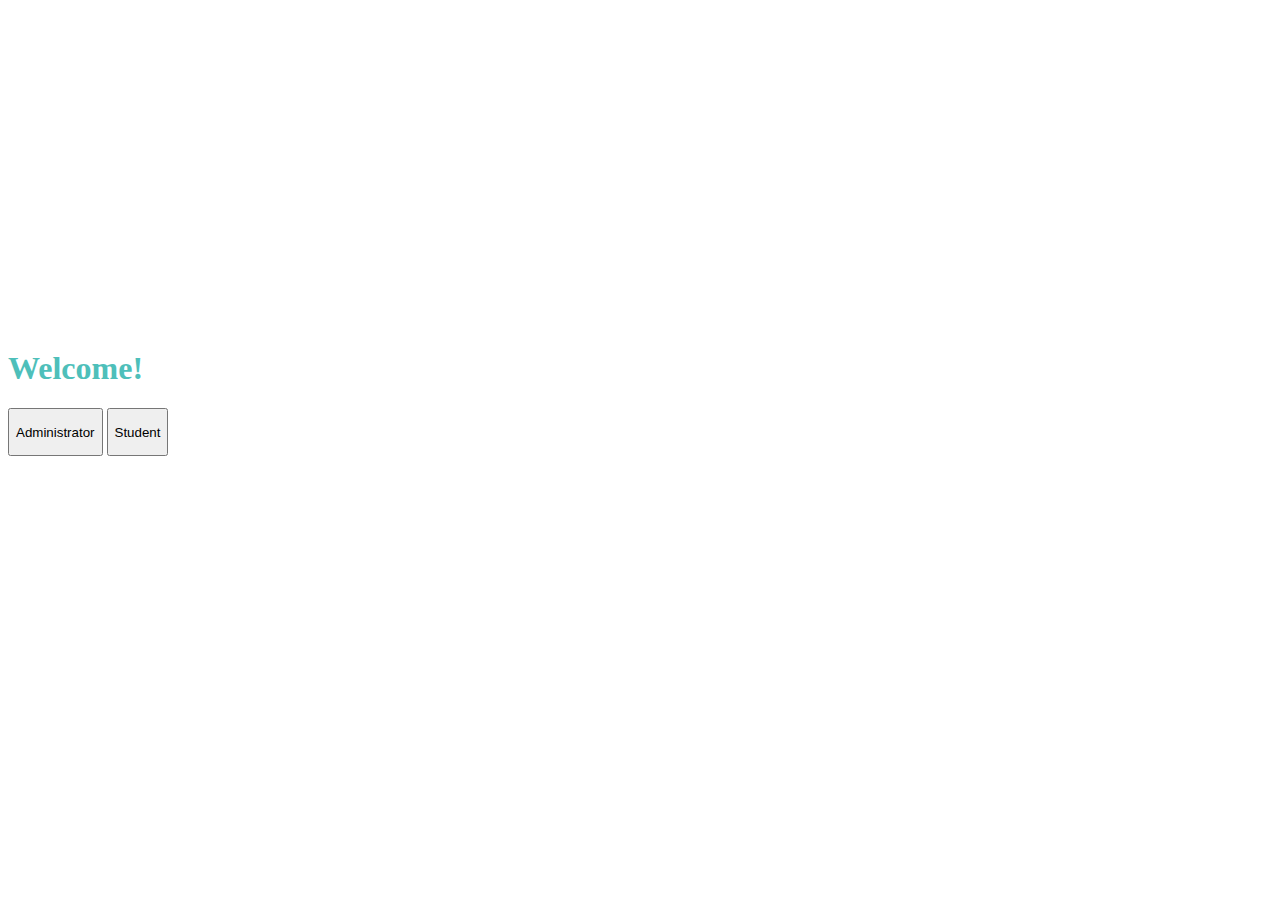
<file: index.html>
<!DOCTYPE html>
<html lang="en">
  <head>
    <meta charset="UTF-8" />
    <meta http-equiv="X-UA-Compatible" content="IE=edge" />
    <meta name="viewport" content="width=device-width, initial-scale=1.0" />
    <title>Document</title>
    <link rel="stylesheet" href="index.css" />
    <!-- CSS only -->
    <link
      href="https://cdn.jsdelivr.net/npm/bootstrap@5.1.3/dist/css/bootstrap.min.css"
      rel="stylesheet"
      integrity="sha384-1BmE4kWBq78iYhFldvKuhfTAU6auU8tT94WrHftjDbrCEXSU1oBoqyl2QvZ6jIW3"
      crossorigin="anonymous"
    />
  </head>
  <body>
    <div class="welcome card mx-md-5">
      <div class="row justify-content-around">
        <div class="col-auto mt-5 mb-2">
          <h1>Welcome!</h1>
        </div>
      </div>
      <div class="row justify-content-center">
        <button
          id="adminLogin"
          type="button"
          class="btn btn-outline-info col-4 m-1 m-sm-2 m-md-4"
        >
          <p class="h6">Administrator</p>
        </button>
        <button
          id="stuLogin"
          type="button"
          class="btn btn-outline-info col-4 m-1 m-sm-2 m-md-4"
        >
          <p class="h6">Student</p>
        </button>
      </div>
    </div>
    <script
      src="https://cdn.jsdelivr.net/npm/@popperjs/core@2.10.2/dist/umd/popper.min.js"
      integrity="sha384-7+zCNj/IqJ95wo16oMtfsKbZ9ccEh31eOz1HGyDuCQ6wgnyJNSYdrPa03rtR1zdB"
      crossorigin="anonymous"
    ></script>
    <script
      src="https://cdn.jsdelivr.net/npm/bootstrap@5.1.3/dist/js/bootstrap.min.js"
      integrity="sha384-QJHtvGhmr9XOIpI6YVutG+2QOK9T+ZnN4kzFN1RtK3zEFEIsxhlmWl5/YESvpZ13"
      crossorigin="anonymous"
    ></script>
    <script src="./index.js"></script>
  </body>
</html>
</file>
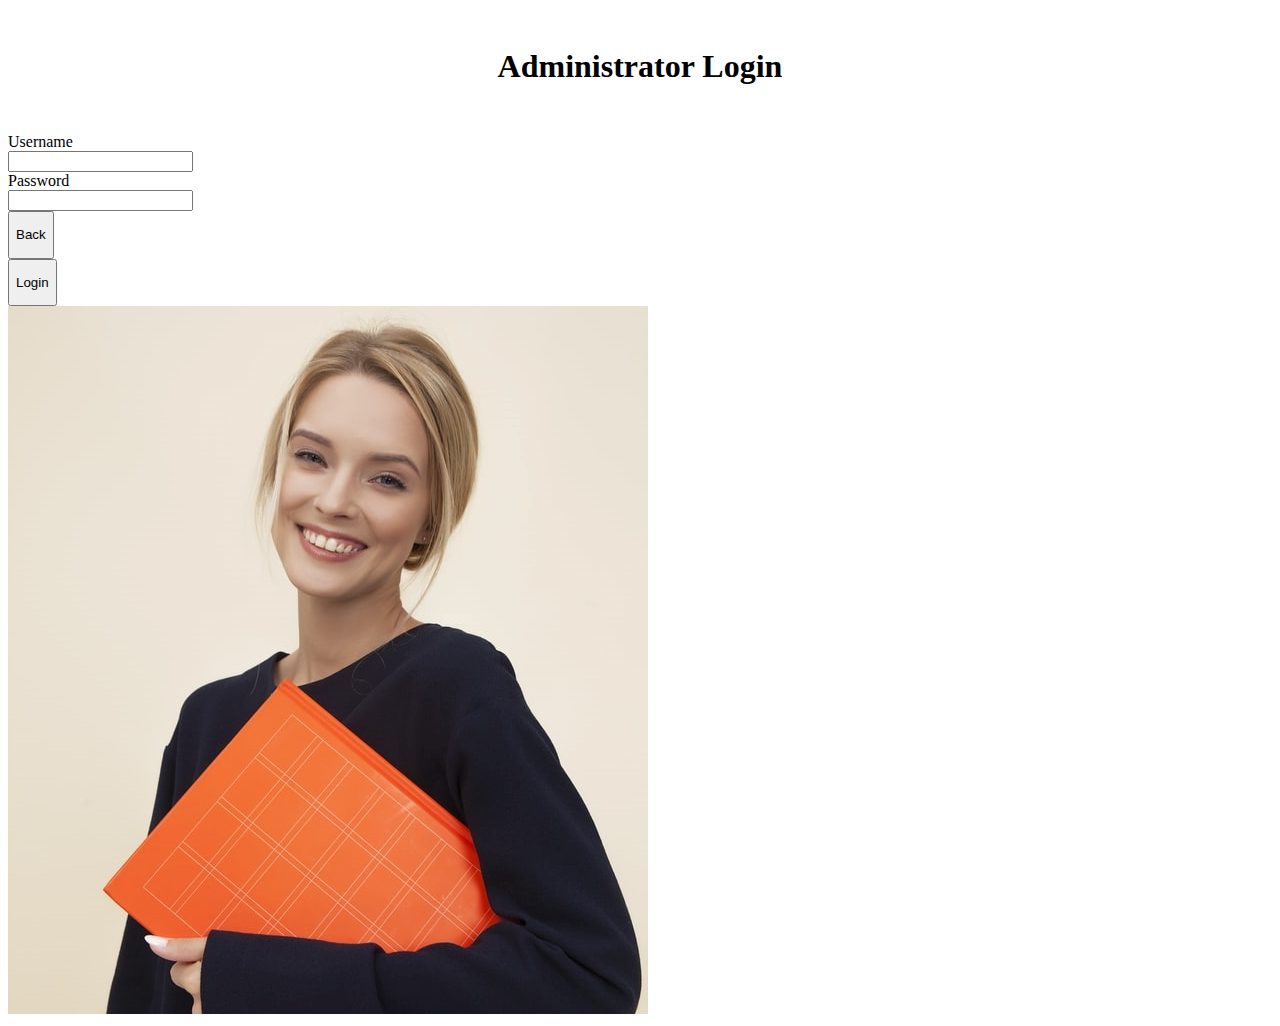
<file: pages/admin-login/admin-login.html>
<!DOCTYPE html>
<html lang="en">
  <head>
    <meta charset="UTF-8" />
    <meta http-equiv="X-UA-Compatible" content="IE=edge" />
    <meta name="viewport" content="width=device-width, initial-scale=1.0" />
    <title>Document</title>
    <!-- CSS only -->
    <link
      href="https://cdn.jsdelivr.net/npm/bootstrap@5.1.3/dist/css/bootstrap.min.css"
      rel="stylesheet"
      integrity="sha384-1BmE4kWBq78iYhFldvKuhfTAU6auU8tT94WrHftjDbrCEXSU1oBoqyl2QvZ6jIW3"
      crossorigin="anonymous"
    />
    <link rel="stylesheet" href="admin-login.css" />
  </head>
  <body>
    <div class="container card p-4 my-sm-4">
      <div class="row d-sm-flex">
        <div class="col-auto col-md-6 p-5">
          <div class="heading">
            <h1>Administrator Login</h1>
          </div>
          <div>
            <form>
              <div
                class="row align-items-center justify-content-center mb-3 p-3"
              >
                <div class="col-auto">
                  <label for="adminUsername" class="col-form-label"
                    >Username</label
                  >
                </div>
                <div class="col-auto">
                  <input type="text" id="adminUsername" class="form-control" />
                </div>
              </div>
              <div
                class="row align-items-center justify-content-center mb-3 p-3"
              >
                <div class="col-auto">
                  <label for="adminPassword" class="col-form-label"
                    >Password
                  </label>
                </div>
                <div class="col-auto">
                  <input
                    type="password"
                    id="adminPassword"
                    class="form-control"
                  />
                </div>
              </div>
              <div class="row justify-content-sm-center justify-content-center">
                <div class="col-auto">
                  <button
                    id="backBtnAdminLogin"
                    type="button"
                    class="btn btn-outline-info px-5 m-1"
                  >
                    <p class="h6">Back</p>
                  </button>
                </div>
                <div class="col-auto">
                  <button
                    id="adminLoginBtn"
                    type="button"
                    class="btn btn-outline-info px-5 m-1"
                  >
                    <p class="h6">Login</p>
                  </button>
                </div>
              </div>
            </form>
          </div>
        </div>

        <div class="col-auto col-md-6">
          <img src="../../images/stuLog.jpg" class="img-thumbnail" alt="stu" />
        </div>
      </div>
    </div>
    <!-- JavaScript Bundle with Popper -->
    <script
      src="https://cdn.jsdelivr.net/npm/bootstrap@5.1.3/dist/js/bootstrap.bundle.min.js"
      integrity="sha384-ka7Sk0Gln4gmtz2MlQnikT1wXgYsOg+OMhuP+IlRH9sENBO0LRn5q+8nbTov4+1p"
      crossorigin="anonymous"
    ></script>
    <script src="admin-login.js"></script>
  </body>
</html>
</file>
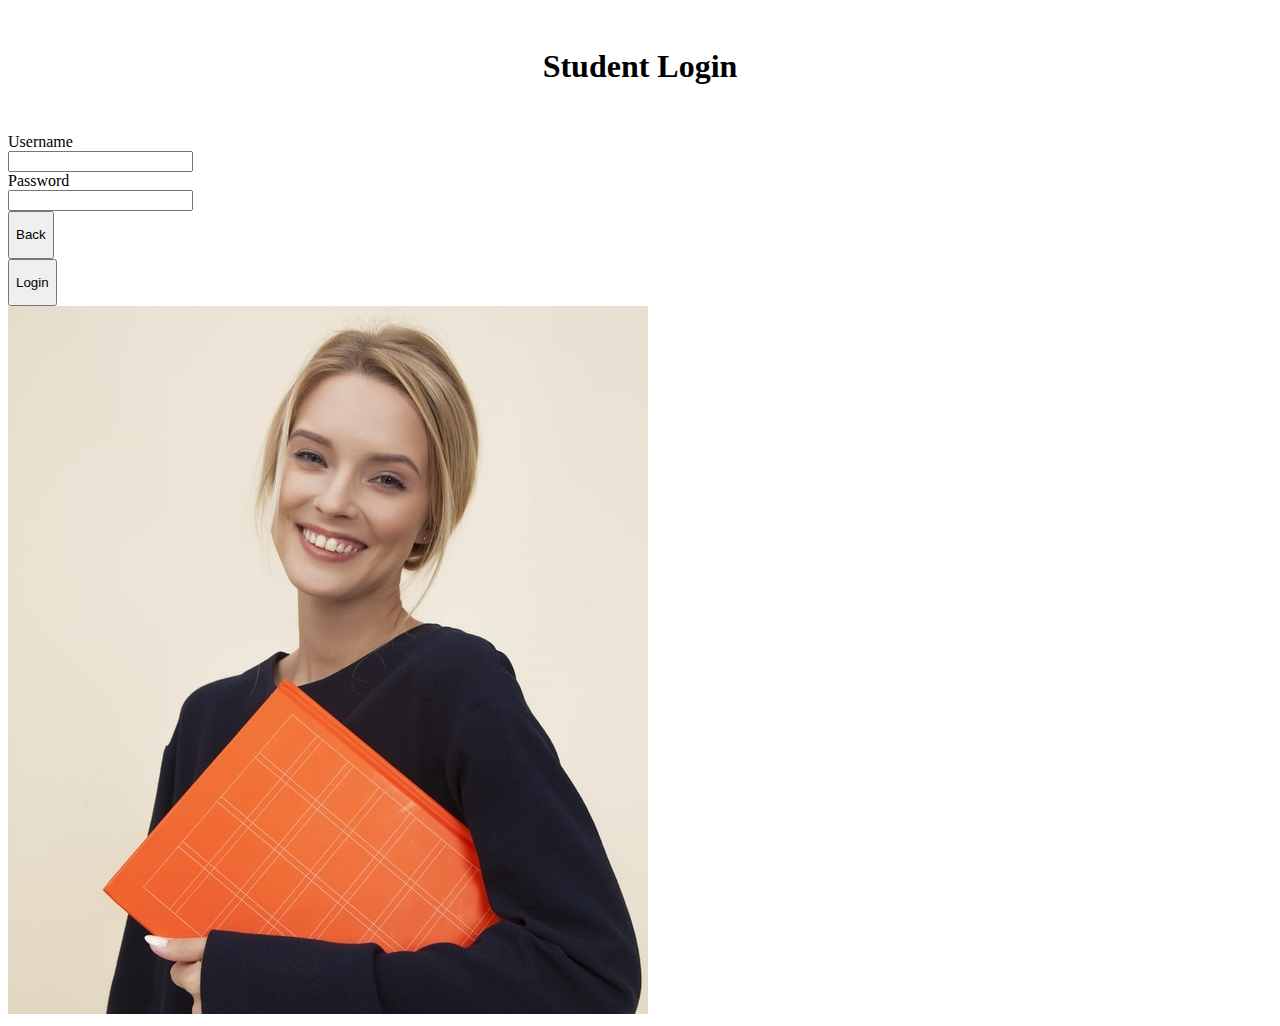
<file: pages/stu-login/stu-login.html>
<!DOCTYPE html>
<html lang="en">
  <head>
    <meta charset="UTF-8" />
    <meta http-equiv="X-UA-Compatible" content="IE=edge" />
    <meta name="viewport" content="width=device-width, initial-scale=1.0" />
    <title>Document</title>
    <!-- CSS only -->
    <link
      href="https://cdn.jsdelivr.net/npm/bootstrap@5.1.3/dist/css/bootstrap.min.css"
      rel="stylesheet"
      integrity="sha384-1BmE4kWBq78iYhFldvKuhfTAU6auU8tT94WrHftjDbrCEXSU1oBoqyl2QvZ6jIW3"
      crossorigin="anonymous"
    />
    <link rel="stylesheet" href="stu-login.css" />
  </head>
  <body>
    <div class="container card p-4 my-sm-4">
      <div class="row">
        <div class="col-auto col-md-6 p-5">
          <div class="heading">
            <h1>Student Login</h1>
          </div>
          <div>
            <form>
              <div
                class="row align-items-center justify-content-center mb-3 p-3"
              >
                <div class="col-auto">
                  <label for="stuInUsername" class="col-form-label"
                    >Username</label
                  >
                </div>
                <div class="col-auto">
                  <input type="text" id="stuInUsername" class="form-control" />
                </div>
              </div>
              <div
                class="row align-items-center justify-content-center mb-3 p-3"
              >
                <div class="col-auto">
                  <label for="stuInPassword" class="col-form-label"
                    >Password
                  </label>
                </div>
                <div class="col-auto">
                  <input
                    type="password"
                    id="stuInPassword"
                    class="form-control"
                  />
                </div>
              </div>
              <div class="row justify-content-sm-center justify-content-center">
                <div class="col-auto">
                  <button
                    id="backBtnStuLogin"
                    type="button"
                    class="btn btn-outline-info px-5 m-1"
                  >
                    <p class="h6">Back</p>
                  </button>
                </div>
                <div class="col-auto">
                  <button
                    id="stuLoginBtn"
                    type="button"
                    class="btn btn-outline-info px-5 m-1"
                  >
                    <p class="h6">Login</p>
                  </button>
                </div>
              </div>
            </form>
          </div>
        </div>

        <div class="col-auto col-md-6">
          <img src="../../images/stuLog.jpg" class="img-thumbnail" alt="stu" />
        </div>
      </div>
    </div>
    <!-- JavaScript Bundle with Popper -->
    <script
      src="https://cdn.jsdelivr.net/npm/bootstrap@5.1.3/dist/js/bootstrap.bundle.min.js"
      integrity="sha384-ka7Sk0Gln4gmtz2MlQnikT1wXgYsOg+OMhuP+IlRH9sENBO0LRn5q+8nbTov4+1p"
      crossorigin="anonymous"
    ></script>
    <script src="stu-login.js"></script>
  </body>
</html>
</file>
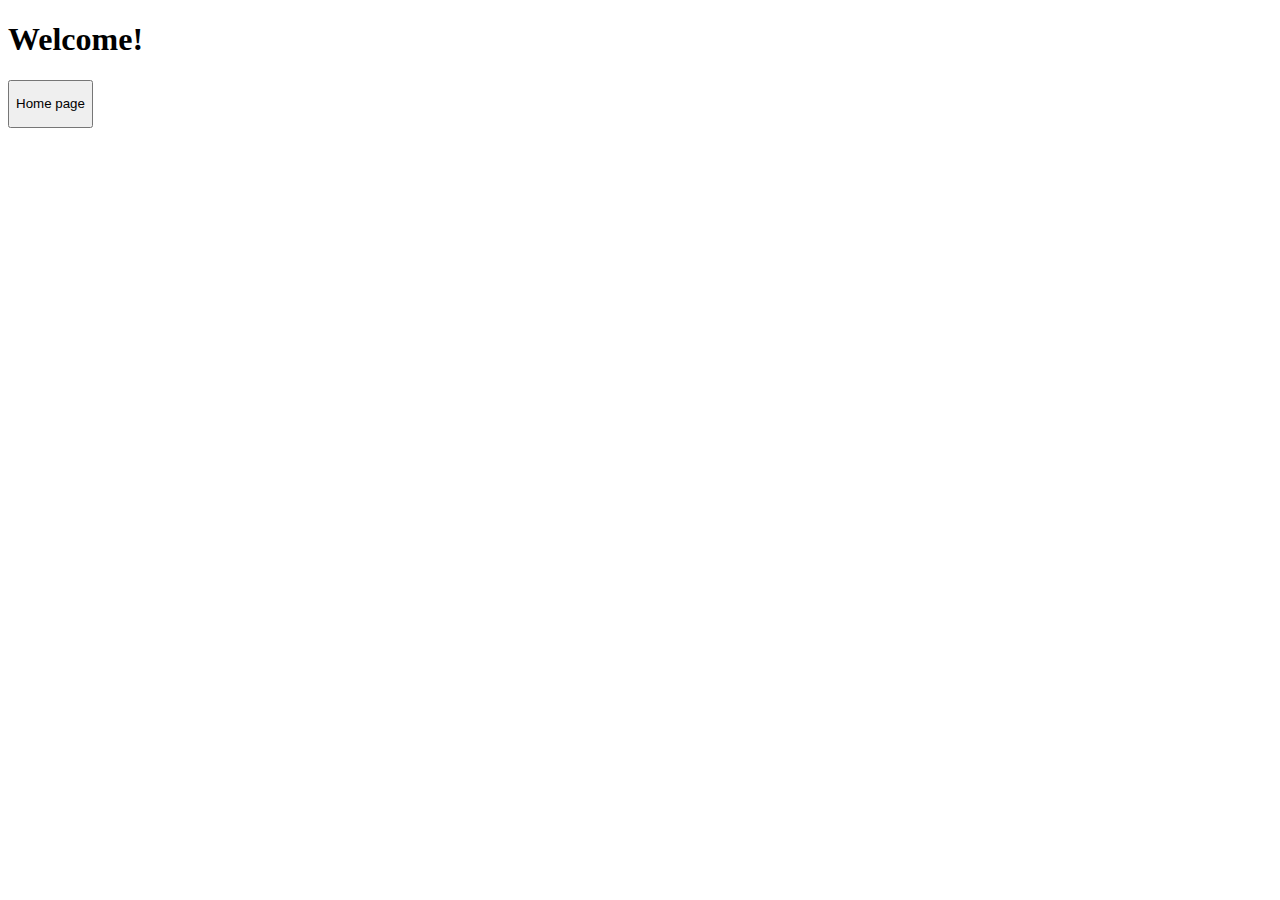
<file: pages/stu-panel/stu-panel.html>
<!DOCTYPE html>
<html lang="en">
  <head>
    <meta charset="UTF-8" />
    <meta http-equiv="X-UA-Compatible" content="IE=edge" />
    <meta name="viewport" content="width=device-width, initial-scale=1.0" />
    <title>Document</title>
    <!-- CSS only -->
    <link
      href="https://cdn.jsdelivr.net/npm/bootstrap@5.1.3/dist/css/bootstrap.min.css"
      rel="stylesheet"
      integrity="sha384-1BmE4kWBq78iYhFldvKuhfTAU6auU8tT94WrHftjDbrCEXSU1oBoqyl2QvZ6jIW3"
      crossorigin="anonymous"
    />
  </head>
  <body>
    <div class="container d-flex justify-content-center align-item-center">
      <div class="row card">
        <h1 class="p-5">Welcome!</h1>
      </div>
    </div>
    <div class="d-flex justify-content-center align-item-center">
      <button
        id="backBtnStuLogin"
        type="button"
        class="btn btn-outline-info px-5 m-1"
      >
        <p class="h6">Home page</p>
      </button>
    </div>
    <!-- JavaScript Bundle with Popper -->
    <script
      src="https://cdn.jsdelivr.net/npm/bootstrap@5.1.3/dist/js/bootstrap.bundle.min.js"
      integrity="sha384-ka7Sk0Gln4gmtz2MlQnikT1wXgYsOg+OMhuP+IlRH9sENBO0LRn5q+8nbTov4+1p"
      crossorigin="anonymous"
    ></script>
    <script src="stu-panel.js"></script>
  </body>
</html>
</file>
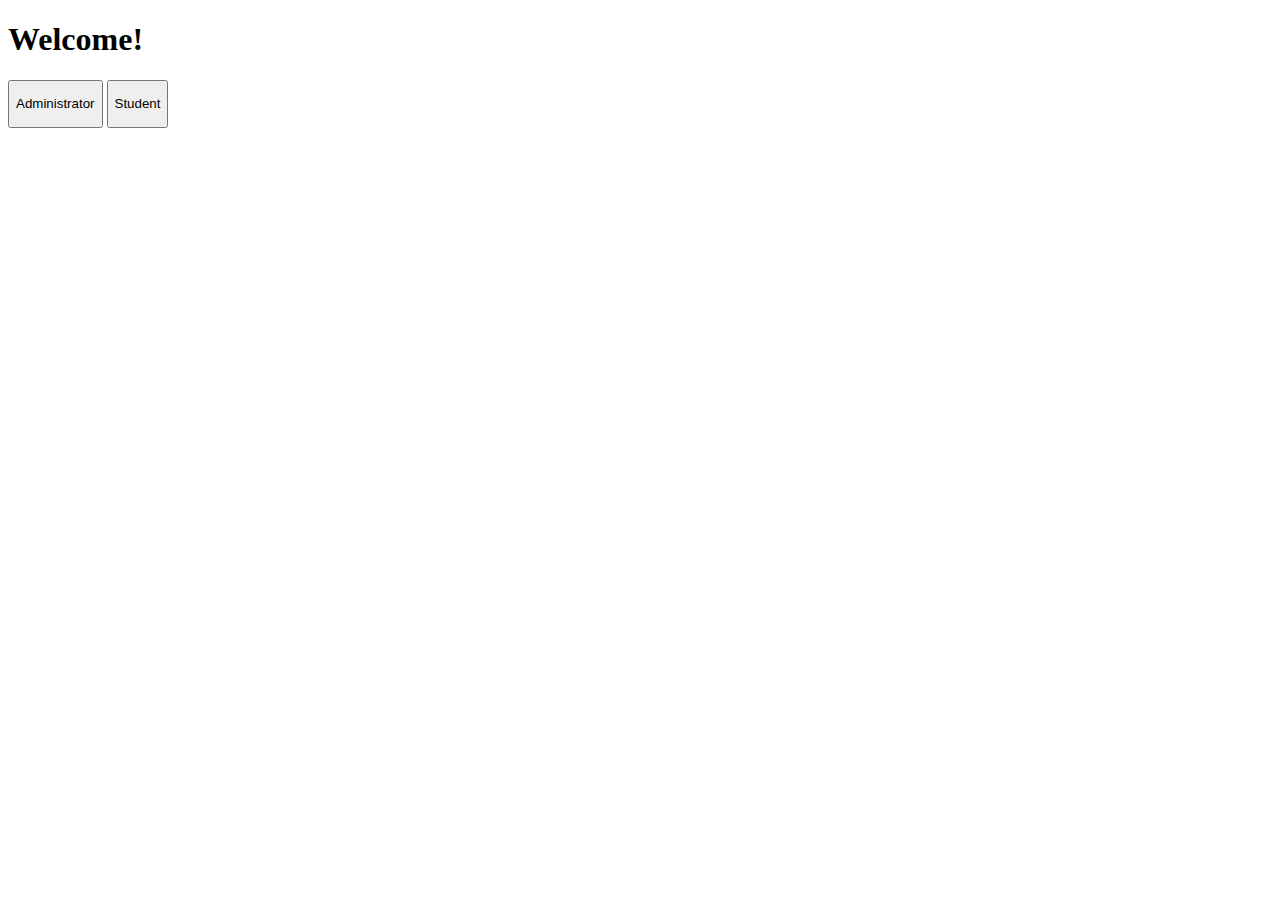
<file: pages/welcome/welcome.html>
<!DOCTYPE html>
<html lang="en">
  <head>
    <meta charset="UTF-8" />
    <meta http-equiv="X-UA-Compatible" content="IE=edge" />
    <meta name="viewport" content="width=device-width, initial-scale=1.0" />
    <title>Document</title>
  </head>
  <body>
    <div class="welcome card">
      <div class="row justify-content-around">
        <div class="col-auto mt-5 mb-2">
          <h1>Welcome!</h1>
        </div>
      </div>
      <div class="row justify-content-center">
        <button
          type="button"
          class="btn btn-outline-info col-4 m-1 m-sm-2 m-md-4"
        >
          <p class="h6">Administrator</p>
        </button>
        <button
          type="button"
          class="btn btn-outline-info col-4 m-1 m-sm-2 m-md-4"
        >
          <p class="h6">Student</p>
        </button>
      </div>
    </div>
  </body>
</html>
</file>
<file: index.css>
.welcome {
    margin-top: 350px;
}
.welcome h1{
    color:#4EBFBA;
}
@media screen and (max-height: 992px) {
    .welcome {
        margin-top: 350px;
    }
  }
  
  @media screen and (max-height: 600px) {
    .welcome {
        margin-top: 200px;
    }
  }
  @media screen and (max-height: 400px) {
    .welcome {
        margin-top: 100px;
    }
  }
  @media screen and (max-height: 250px) {
    .welcome {
        margin-top: 10px;
    }
  }
</file>
<file: pages/admin-login/admin-login.css>
.heading 
{
    text-align: center;
    padding: auto;
    margin-top: 3rem;
    margin-bottom: 3rem;
}
</file>
<file: pages/stu-login/stu-login.css>
.heading 
{
    text-align: center;
    padding: auto;
    margin-top: 3rem;
    margin-bottom: 3rem;
}
</file>
